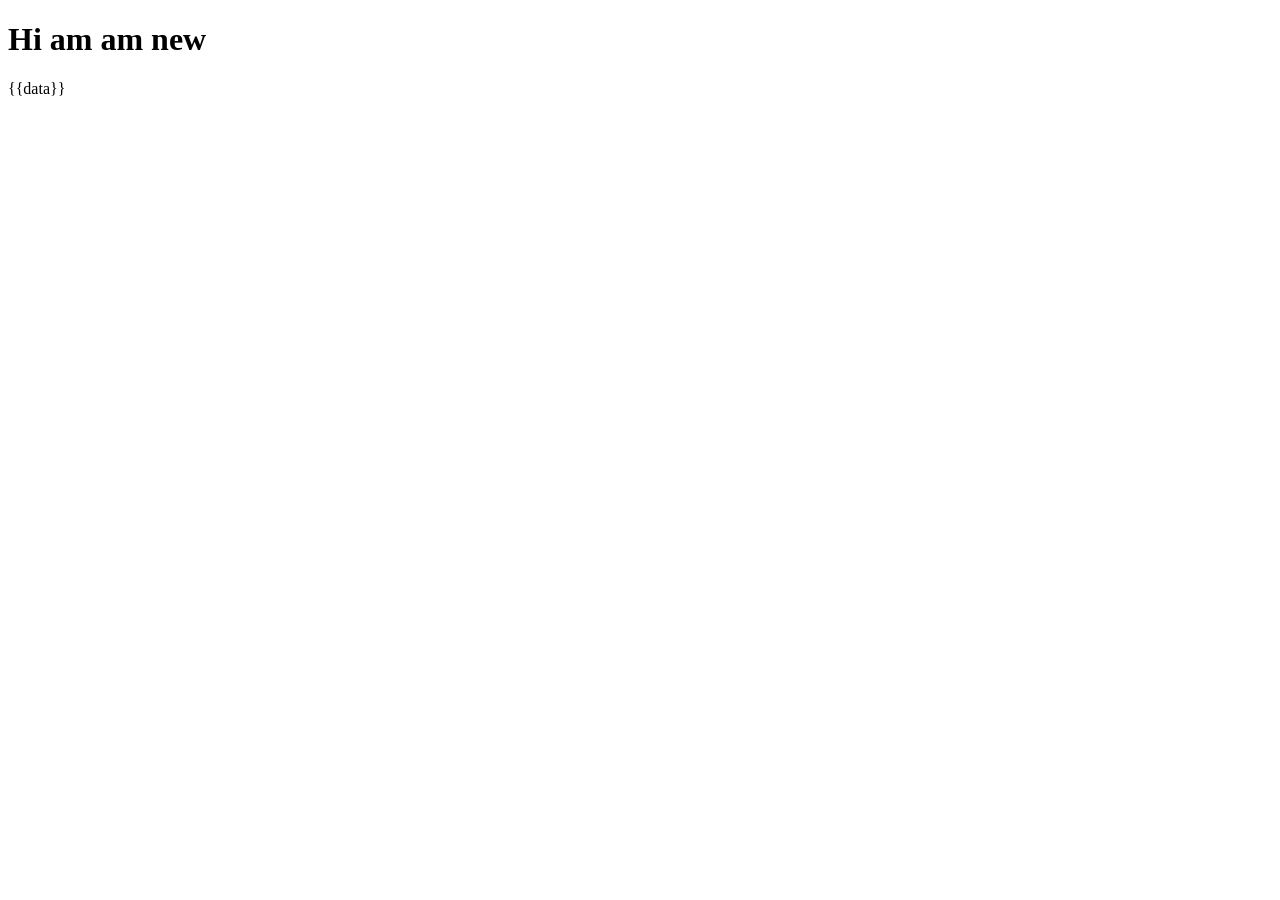
<file: templates/new.html>
<!DOCTYPE html>
<html lang="en">
<head>
    <meta charset="UTF-8">
    <meta name="viewport" content="width=device-width, initial-scale=1.0">
    <title>Document</title>
</head>
<body>
    <h1>
        Hi am am new
    </h1>
    <p>{{data}}</p>
</body>
</html>
</file>
